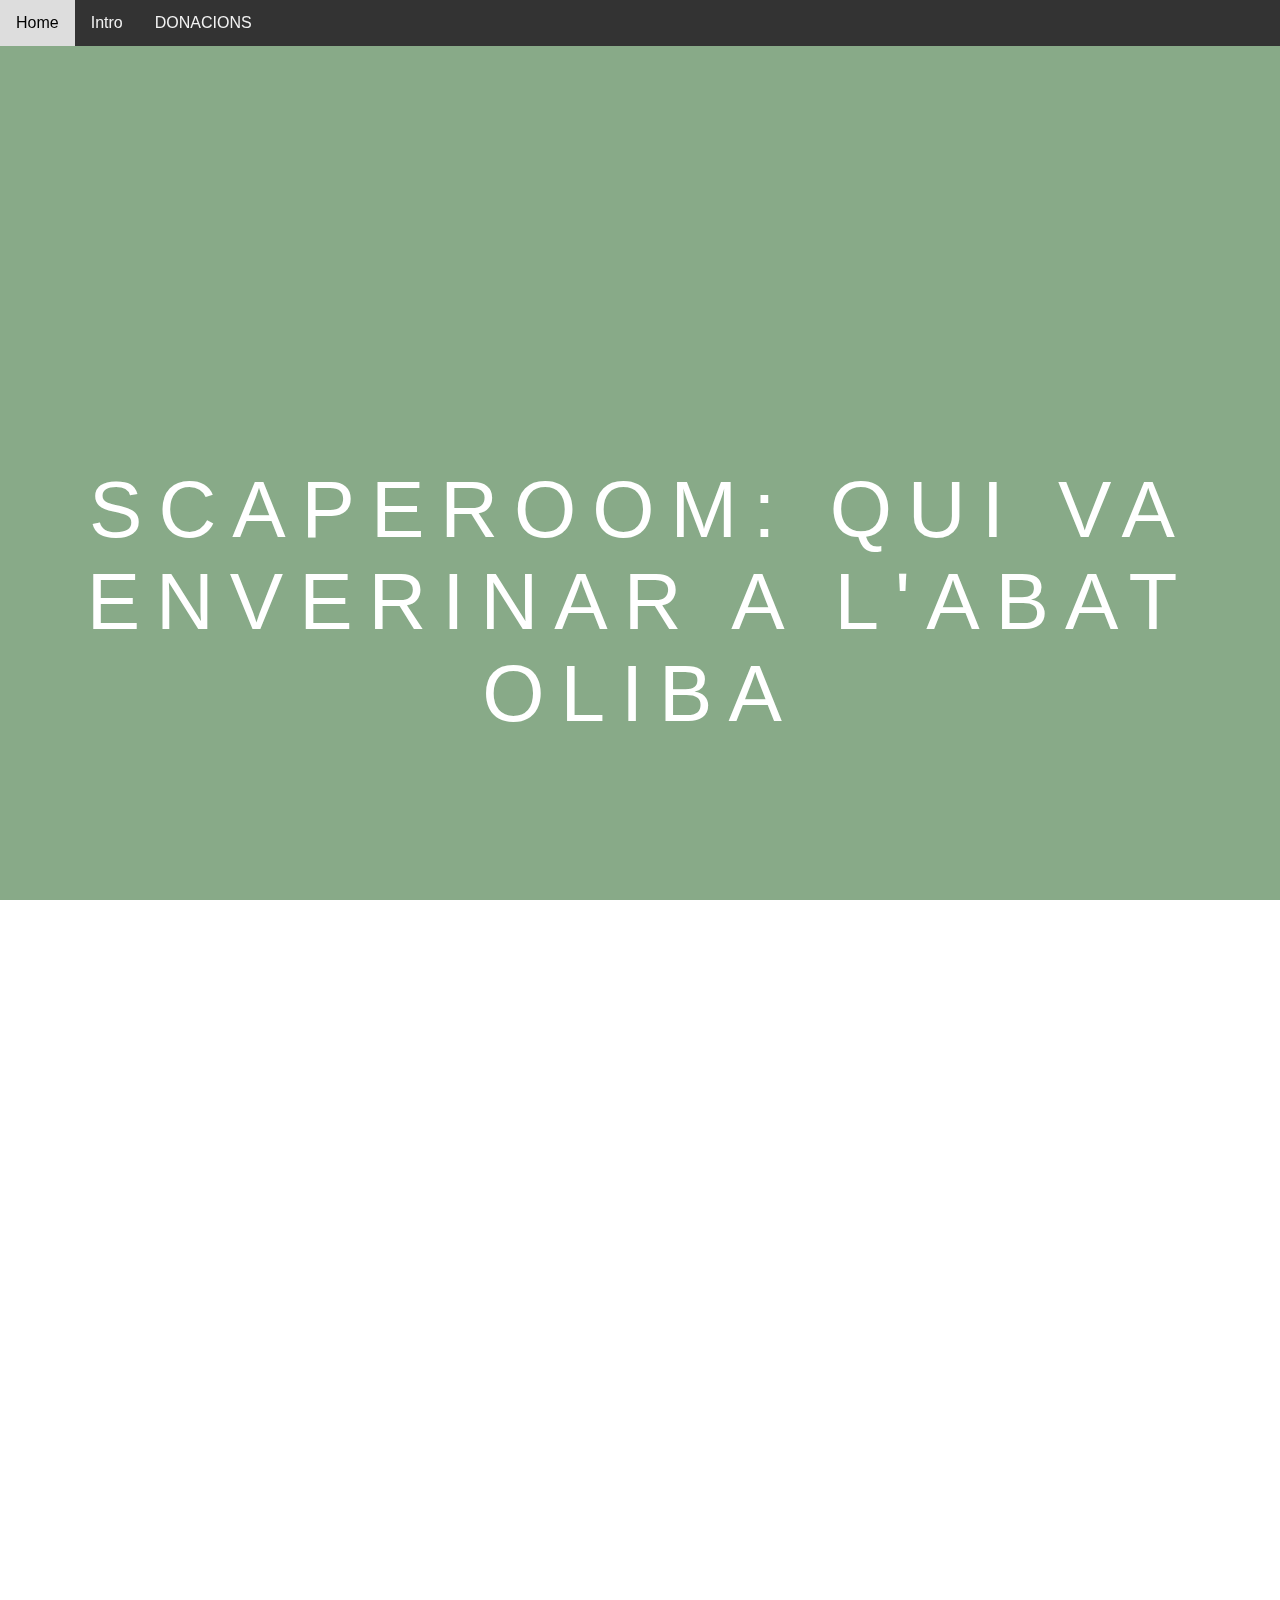
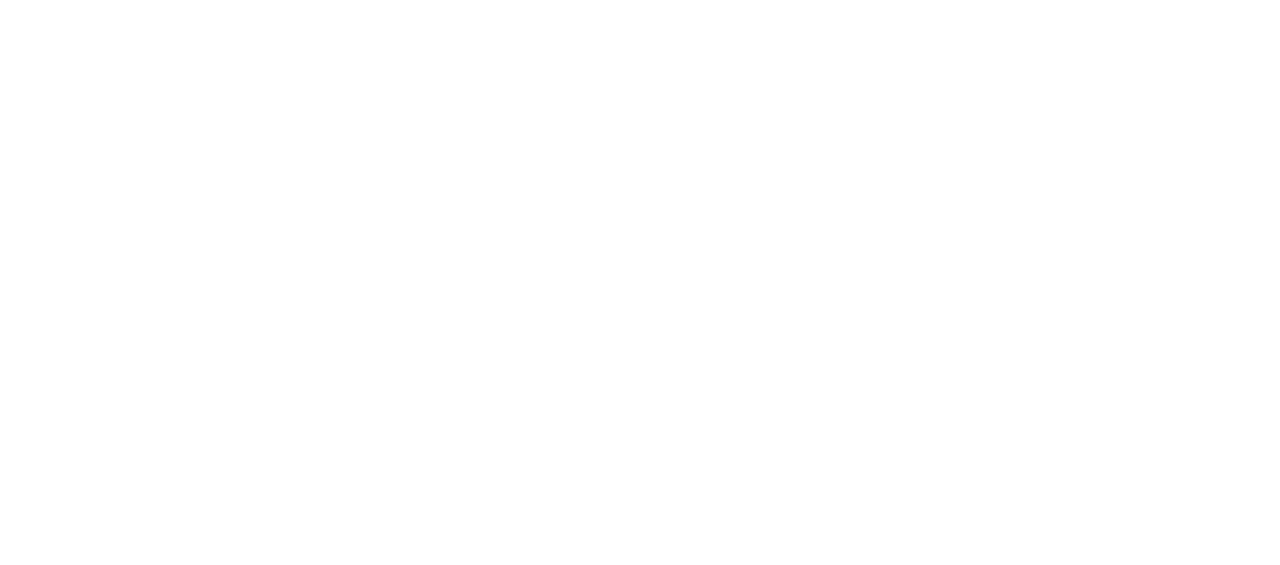
<file: index.html>
<html>
  <head>
    <title>Scaperoom: Qui va enverinar a l'Abat Oliba?</title>
    <link type="text/css" rel="stylesheet" href="styles.css"/>
    <meta charset="utf-8"/>
  </head>


<header>
  <h1>SCAPEROOM: QUI VA ENVERINAR  A L'ABAT OLIBA</h1>
  <p></p>
</header>
<div class="navbar">
  <a href="#home">Home</a>
  <a href="primeraPagina.html">Intro</a>
  <a href="segonaPagina.html">DONACIONS</a>
</div>
<main>
    <article>
      <p id="Intro">
        T'han fet arribar un diari personal incomplet i cofificat.  Al diari, hi diu que la persona que el va escriure, va ser responsable de l'enverinament de l'Abat Oliba.  Ajuda'l a saber qui el va enverinar de veritat!
      </p>
      <h3><strong>DIFICULTAT:</strong></h3>
      <ul>
        <li>Mitjana-Alta</li>
      </ul>
      <h3>DURADA:</h3>
      <ul>
        <li>60 minuts</li>
      </ul>
      
    <a href="primeraPagina.html">
      <article class="stylishBox">
        <h3 id="start">START!</h3>
      </article class="stylishBox">
    </a>
</main>


  </main>
 </body>
</html>
</file>
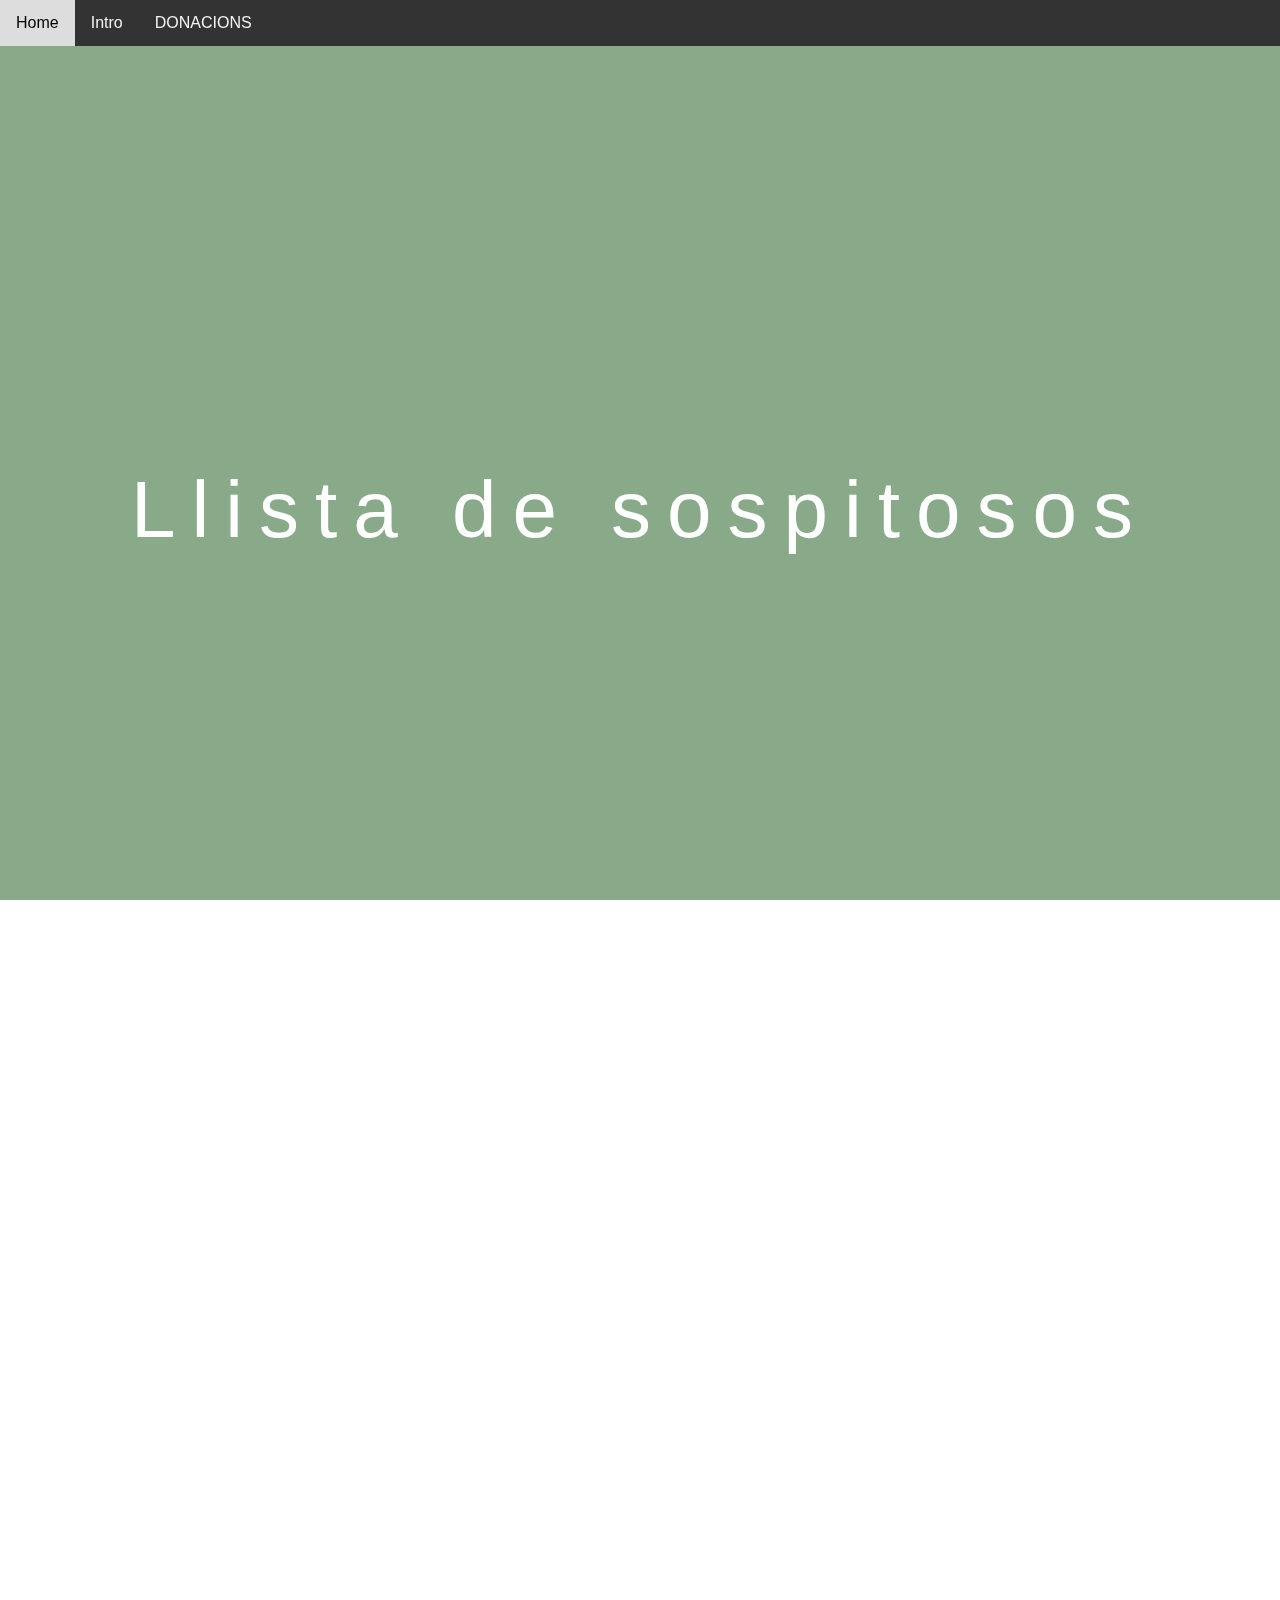
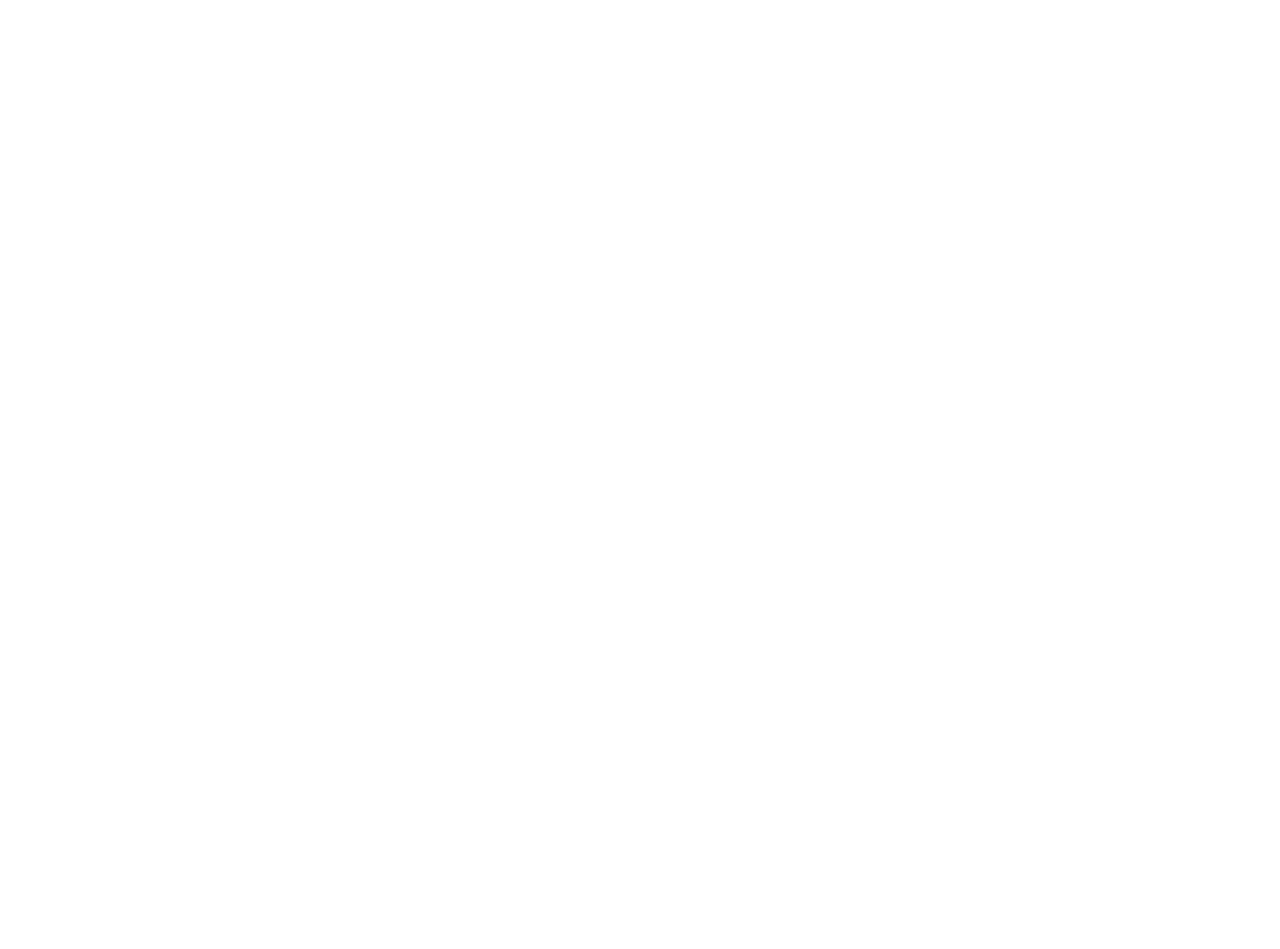
<file: segonaPagina.html>
<!DOCTYPE html>
<html lang="en">


<head>
  <meta charset="UTF-8">
  <meta name="viewport" content="width=device-width, initial-scale=1.0"
  <meta http-equiv="X-UA-Compatible" content="ie=edge">
  <title>Llista de sospitosos</title>
  <script src="http://ajax.googleapis.com/ajax/libs/jquery/1.7.2/jquery.min.js"></script>
  <script src="animations.js" language="javascript" type="text/javascript"></script>
  <link rel=stylesheet type="text/css" href="styles.css">
</head>

<body>

<header>
  <h1>Llista de sospitosos</h1>
  <p></p>
</header>
<div class="navbar">
  <a href="index.html">Home</a>
  <a href="primeraPagina.html">Intro</a>
  <a href="donacions.html">DONACIONS</a>
</div>


<main>
  <article>
  <p>
    Ara, ja tens la llista de sospitosos que van estar amb el monjo Climent com diu el diari.  Potser aquesta llista de monjos, et podria servir per solucionar algun enigma.  Prova-ho.  El diari, tamb� diu que la segona part d'aquest est� a la biblioteca de Ripoll, a on no tenim acc�s, per tant necessitarem la combinaci� de lletres que obren la porta i saber quin �s el llibre indicat.
  <p> 
  <div class="cardContainer">
    <img src="Taula.png">
  </div>

</article>
<div id="container-main">
<h2>Pistes</h2>
  <div class="accordion-container">
    <a href="#" class="accordion-titulo">Pista 1<span class="toggle-icon"></span></a>
      <div class="accordion-content">
	<img src="Taula.png">
        <p>Posa els noms dels moss�ns amb qui va estar el monjo Climent el diumenge passat a la taula. </p>
      </div>
  </div>
  <div class="accordion-container">
    <a href="#" class="accordion-titulo">Pista 2<span class="toggle-icon"></span></a>
    <div class="accordion-content">
      <img src="quartaPagina.png" alt=""/>
      <p>Agafa les lletres que corresponen a les coordenades que hi ha escrites a la quarta p�gina del diari. </p>
    </div>
  </div>
</div>

<a href="">
  <article class="stylishBox">
    <h3 id="start">CONTINUA!</h3>
  </article class="stylishBox">
</a>

  </body>
  </body id="frontPage">
  </main>
  <footer>


  </footer>
 </body>
</html>
</file>
<file: styles.css>
body {
  font-family: "Trebuchet MS", sans-serif;
}


.topDivider {
  border-top-style: solid;
  border-top-width: 2px;
  border-top-color:#FFFFFF;
  padding-bottom: 10px;
}

.stylishBox {
  background-color:#444444;
  color:#FFFFFF;
  border-style: solid;
  border-width: 2px;
  border-color:#444444;
  border-radius: 3px;
  text-align:center;
  text-decoration: none;
}

.stylishBox, a {
  text-decoration: none;
}

#frontPage {
  background: #FFFFFF;
}


.niceLinks {
  text-decoration: none;
  color:#000000;
}

article {
  margin-left: 100px;
  margin-right: 100px;
}

.card {
    width: 275px;
    height: 360px;
    border: 2px solid #000000;
    border-radius: 10px;
    box-sizing: border-box;
    padding: 3px;
    margin-top: 10px;
	margin-left: auto;
	margin-right: auto;
}

.card:hover {
	box-shadow: 0px 5px 2px rgba(0,0,0,0.2);
	transform: translateY(-5px);
	transition: all 0.2s ease-out;
}

.cardContainer {
  display: flex;
  flex-wrap: wrap;
  justify-content: space-around;
  padding: 10px;
}

.lightbox {
  background: rgba(0,0,0,0.8);
  color: #ffffff;
  text-align: center;
  text-decoration: none;
  width: 100%;
  height: 100%;
  top: 0;
  left: 0;
  position: fixed;
  visibility: hidden;
  z-index: 999;
}

.lightbox:target {
  visibility: visible;
}

/* SCROLLBAR */
::-webkit-scrollbar {
  width: 10px;
}

::-webkit-scrollbar-track {
  background: #f1f1f1;
}

::-webkit-scrollbar-thumb {
  background: #777;
  border-radius: 4px;
}

::-webkit-scrollbar-thumb:hover {
  background: #555;
}



/*NAVBAR*/
.navbar {
  overflow: hidden;
  background-color: #333;
  position: fixed; /* Set the navbar to fixed position */
  top: 0; /* Position the navbar at the top of the page */
  width: 100%; /* Full width */
}

.navbar a {
  float: left;
  display: block;
  color: #f2f2f2;
  text-align: center;
  padding: 14px 16px;
  text-decoration: none;
}

.navbar a:hover {
  background: #ddd;
  color: black;
}

.main {
  margin-top: 30px; /* Add a top margin to avoid content overlay */
}


/*PISTES*/
#container-main{
	margin:40px auto;
	width:95%;
	min-width:320px;
	max-width:960px;
}

#container-main h1{
	font-size: 40px;
}

.accordion-container {
	width: 100%;
	margin: 0 0 20px;
	clear:both;
}

.accordion-titulo {
	position: relative;
	display: block;
	padding: 20px;
	font-size: 24px;
	font-weight: 300;
	background: #222222;
	color: #fff;
	text-decoration: none;
}
.accordion-titulo.open {
	background: #000000;
	color: #fff;
}
.accordion-titulo:hover {
	background: #333333;
}

.accordion-titulo span.toggle-icon:before {
	content:"+";
}

.accordion-titulo.open span.toggle-icon:before {
	content:"-";
}

.accordion-titulo span.toggle-icon {
	position: absolute;
	top: 10px;
	right: 20px;
	font-size: 38px;
	font-weight:bold;
}

.accordion-content {
	display: none;
	padding: 20px;
	overflow: auto;
}

.accordion-content p{
	margin:0;
}

.accordion-content img {
	display: block;
	float: left;
	margin: 0 15px 10px 0;
	width: 50%;
	height: auto;
}


@media (max-width: 767px) {
	.accordion-content {
		padding: 10px 0;
	}
}


/*PARALLAX*/
html {
  height: 100%;
  overflow: hidden;
}
body {
  color: #ffffff;
  margin:0;
  padding:0;
	-webkit-perspective: 1px;
	perspective: 1px;
	-webkit-transform-style: preserve-3d;
	transform-style: preserve-3d;
  height: 100%;
  overflow-y: scroll;
  overflow-x: hidden;
}
header {
  box-sizing: border-box;
  min-height: 40vw;
  padding: 30vw 0 5vw;
  position: relative;
  -webkit-transform-style: inherit;
  transform-style: inherit;
  width: 100vw;
}
header, header:before {
  background: 50% 50% / cover;
}
header::before {
  bottom: 0;
  content: "";
  left: 0;
  position: absolute;
  right: 0;
  top: 0;
	display: block;
	background-color: #8a8;
  background-image: url(https://image.freepik.com/foto-gratis/textura-negra_1205-327.jpg?1);
  background-size: cover;
  -webkit-transform-origin: center center 0;
  -webkit-transform: translateZ(-1px) scale(2);
  transform-origin: center center 0;
  transform: translateZ(-1px) scale(2);
  z-index: -1;
  min-height: 100vh;
}
header * {
  font-weight: normal;
  letter-spacing: 0.2em;
  text-align: center;
  margin: 0;
	padding: 1em 0;
}

main {
  background-color: #ffffff;
  line-height: 1.7;
  max-width: 100em;
  padding: 5% calc(50% - 50em) 45%;
  position: relative;
  z-index: 2;
  color: #000000;
}

h1 {
  font-size: 500%;
  margin-bottom: 20%;
}
</file>
